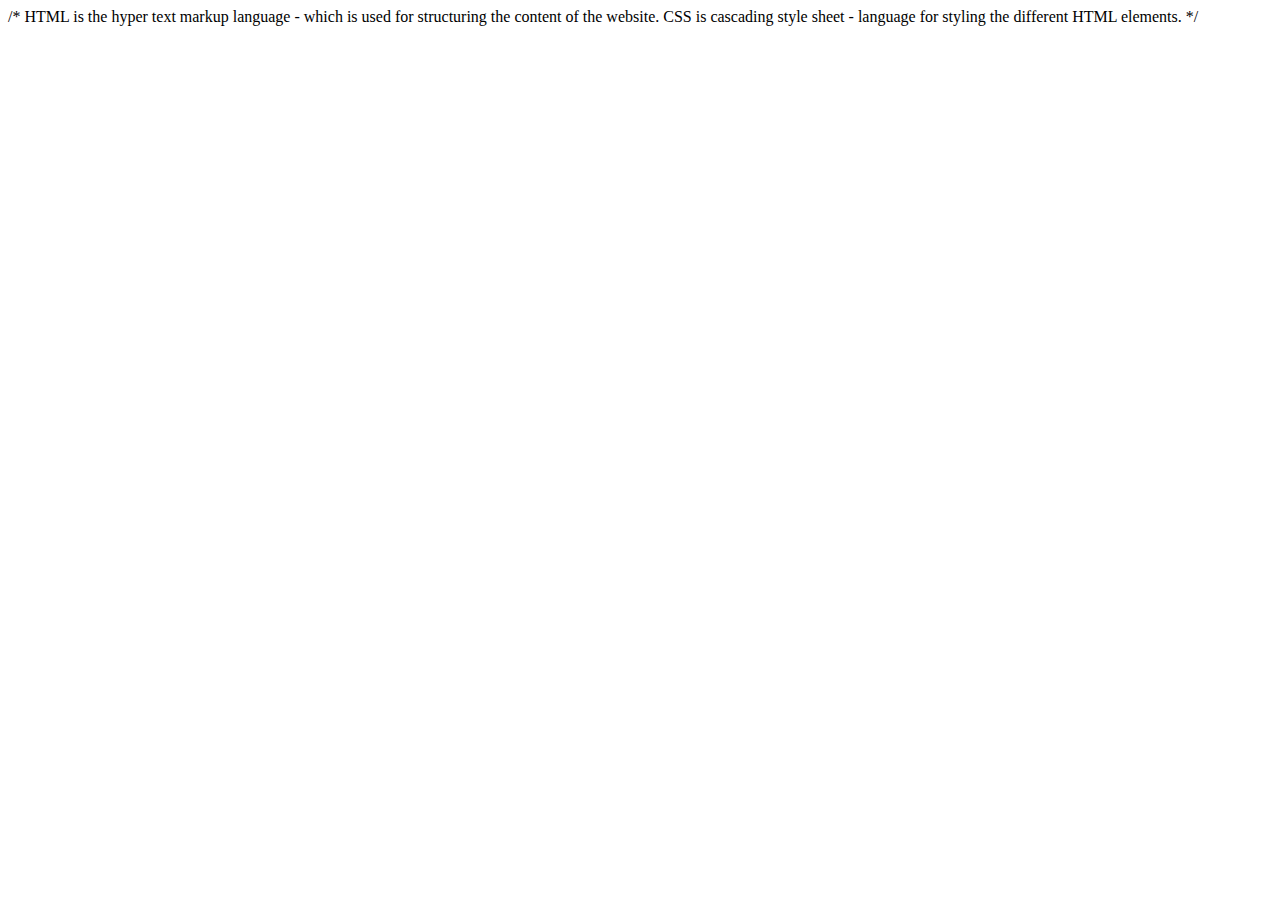
<file: index.html>
<!DOCTYPE HTML>

/* HTML is the hyper text markup language - which is used for structuring 
the content of the website.
CSS is cascading style sheet - language for styling the different HTML elements. 
*/
</file>
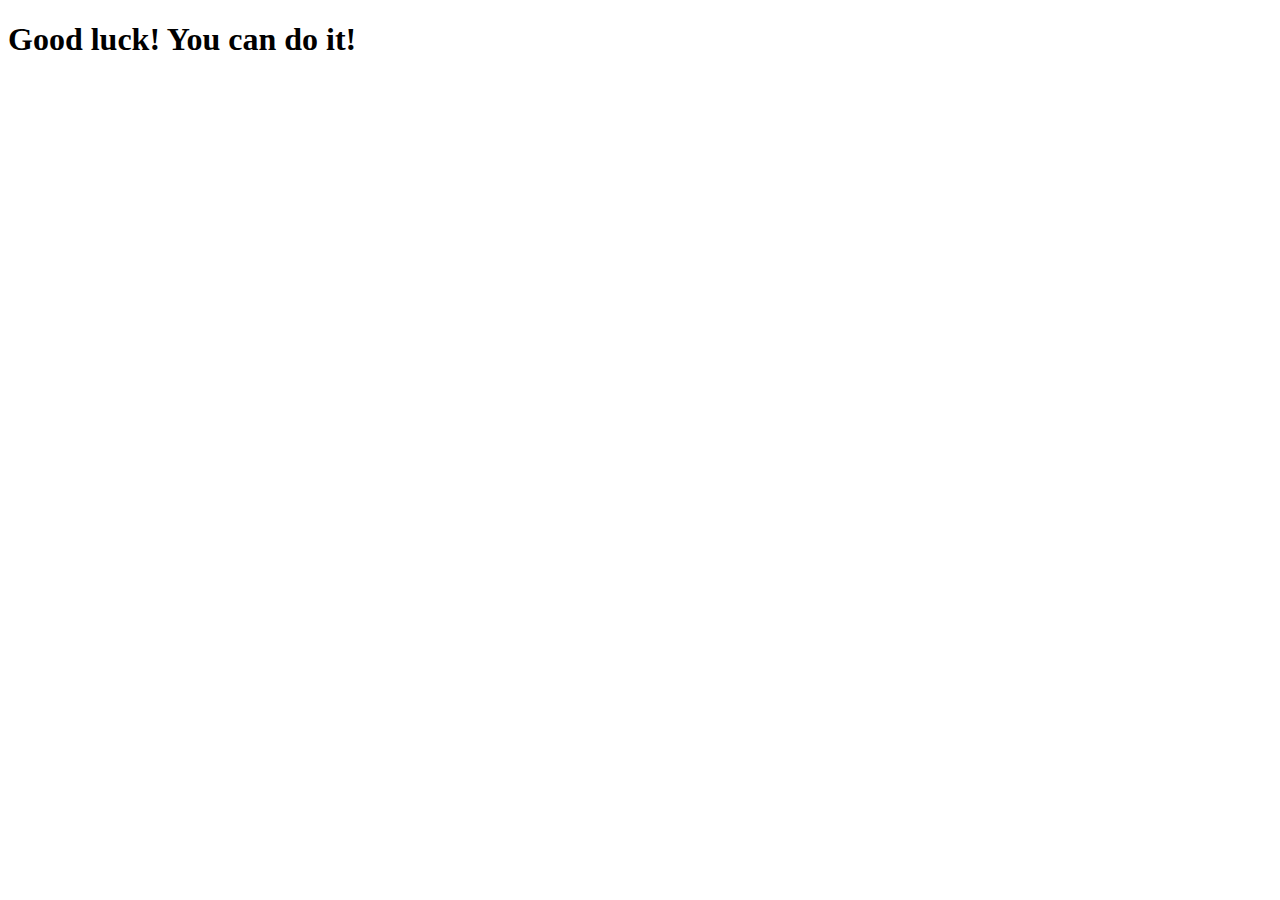
<file: class_18/index.html>
<!DOCTYPE html>
<html>
    <head>
        <meta charset="utf-8" />
        <meta http-equiv="X-UA-Compatible" content="IE=edge">
        <title>BB homework</title>
        <meta name="viewport" content="width=device-width, initial-scale=1">
    </head>
    <body>
        <h1>Good luck! You can do it!</h1>
        <script src="your_javascript_here.js"></script>
        <script src="tests.js"></script>
    </body>
</html>
</file>
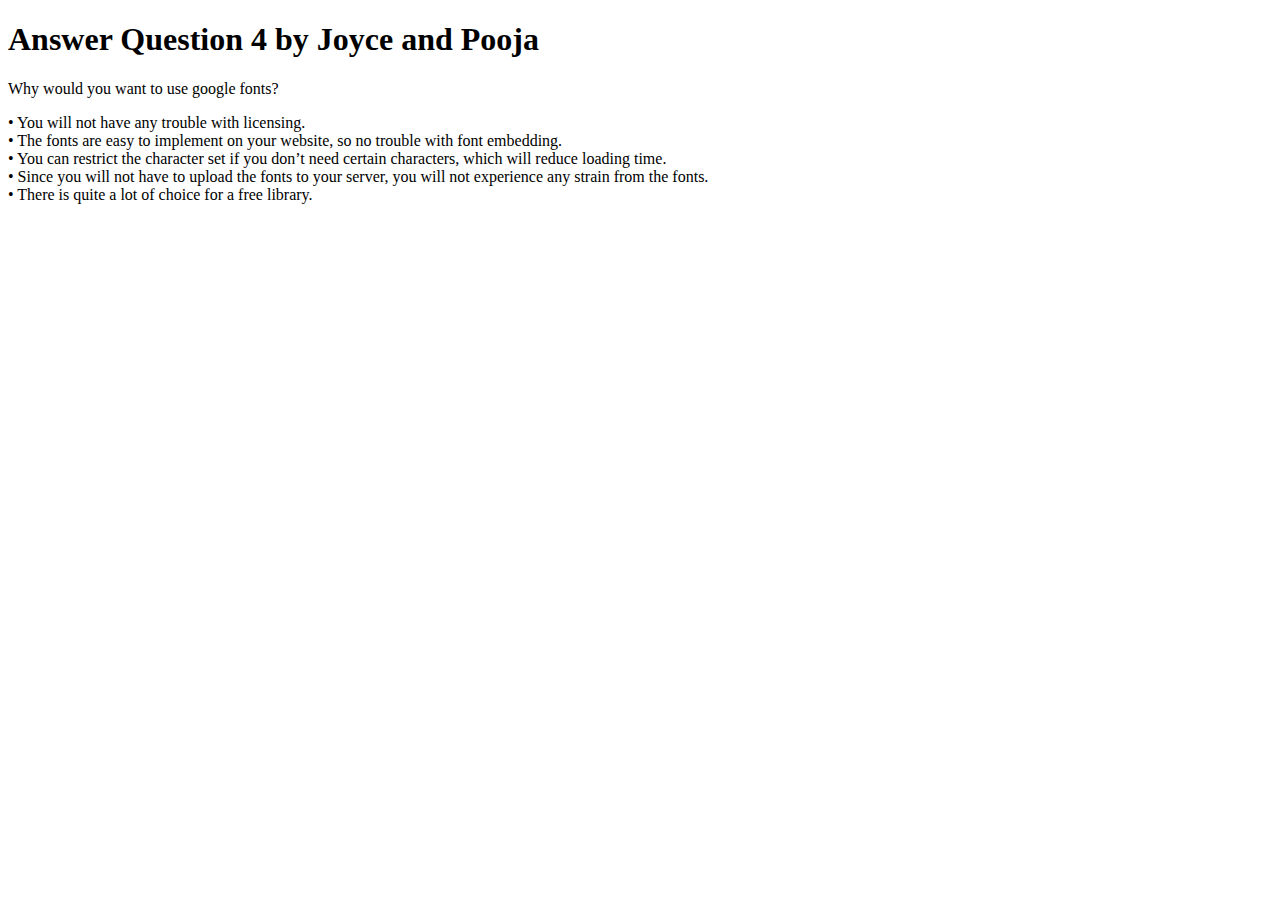
<file: JoyPooja.html>
<!DOCTYPE html>
<html lang="en">
<head>
    <meta charset="UTF-8">
    <meta name="viewport" content="width=device-width, initial-scale=1.0">
    <meta http-equiv="X-UA-Compatible" content="ie=edge">
    <title>Ansewrs</title>
</head>
<body>
    <h1>Answer Question 4 by Joyce and Pooja</h1>
        <p>Why would you want to use google fonts?</p>
        <p>• You will not have any trouble with licensing.   <br>
            • The fonts are easy to implement on your website, so no trouble with font embedding.     <br>
            • You can restrict the character set if you don’t need certain characters, which will reduce loading time.     <br>
            • Since you will not have to upload the fonts to your server, you will not experience any strain from the fonts.     <br>
            • There is quite a lot of choice for a free library.     
        </p>
</body>
</html>
</file>
